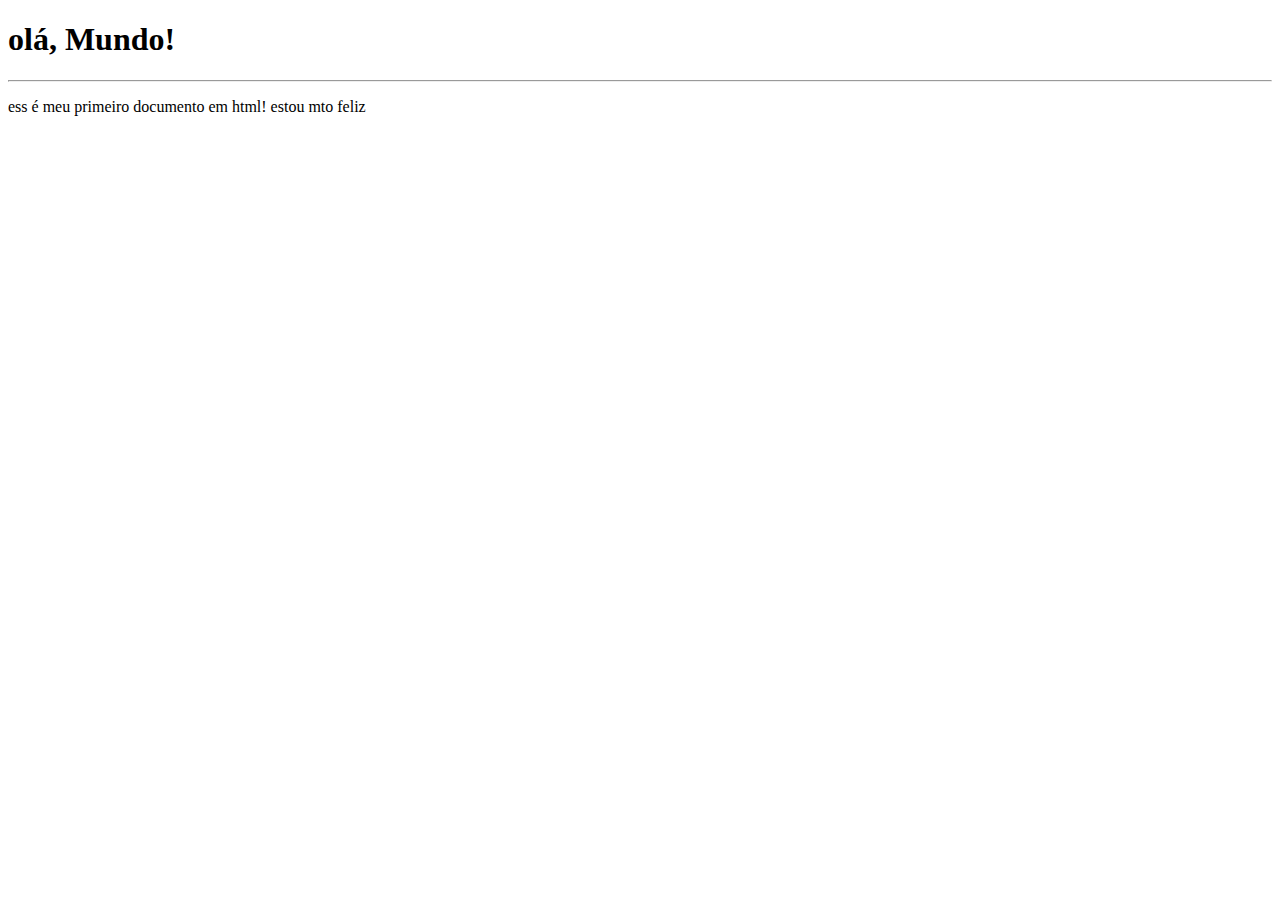
<file: exercicios/ex001/index.html>
<!DOCTYPE html>
<html lang="pt-br">
<head>
    <meta charset="UTF-8">
    <meta http-equiv="X-UA-Compatible" content="IE=edge">
    <meta name="viewport" content="width=device-width, initial-scale=1.0">
    <title>Meu primeiro exercício</title>
</head>
<body>
    <h1>olá, Mundo!</h1>
    <hr>
    <p>ess é meu primeiro documento em html! estou mto feliz
    
    </p>
</body>
</html>
</file>
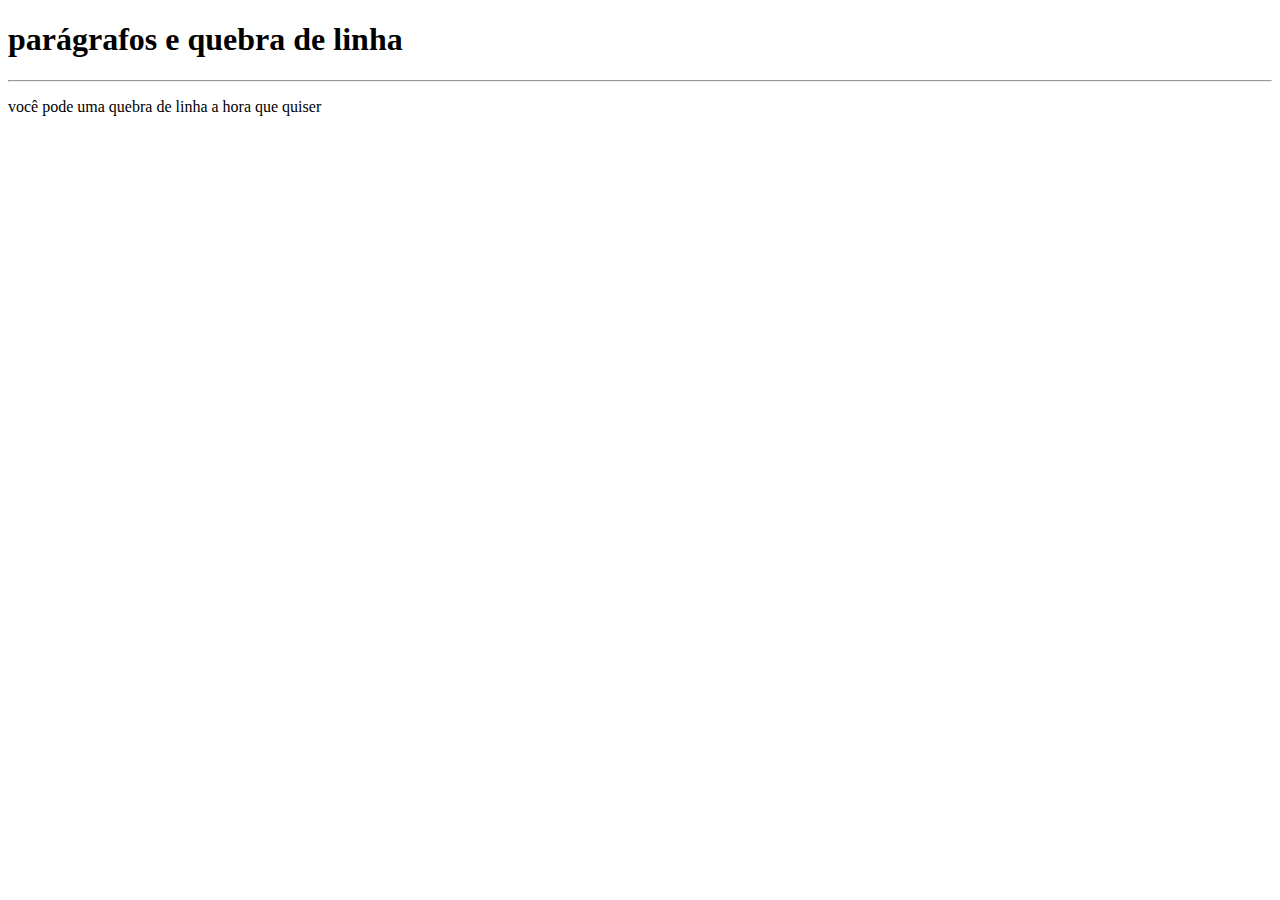
<file: exercicios/ex002/index.html>
<!DOCTYPE html>
<html lang="pt-br">
<head>
    <meta charset="UTF-8">
    <meta http-equiv="X-UA-Compatible" content="IE=edge">
    <meta name="viewport" content="width=device-width, initial-scale=1.0">
    <title>parágrafos</title>
</head>
<body>
    <h1>parágrafos e quebra de linha</h1>
    <hr>
    <p>você pode uma quebra de linha a hora que quiser</p>
</body>
</html>
</file>
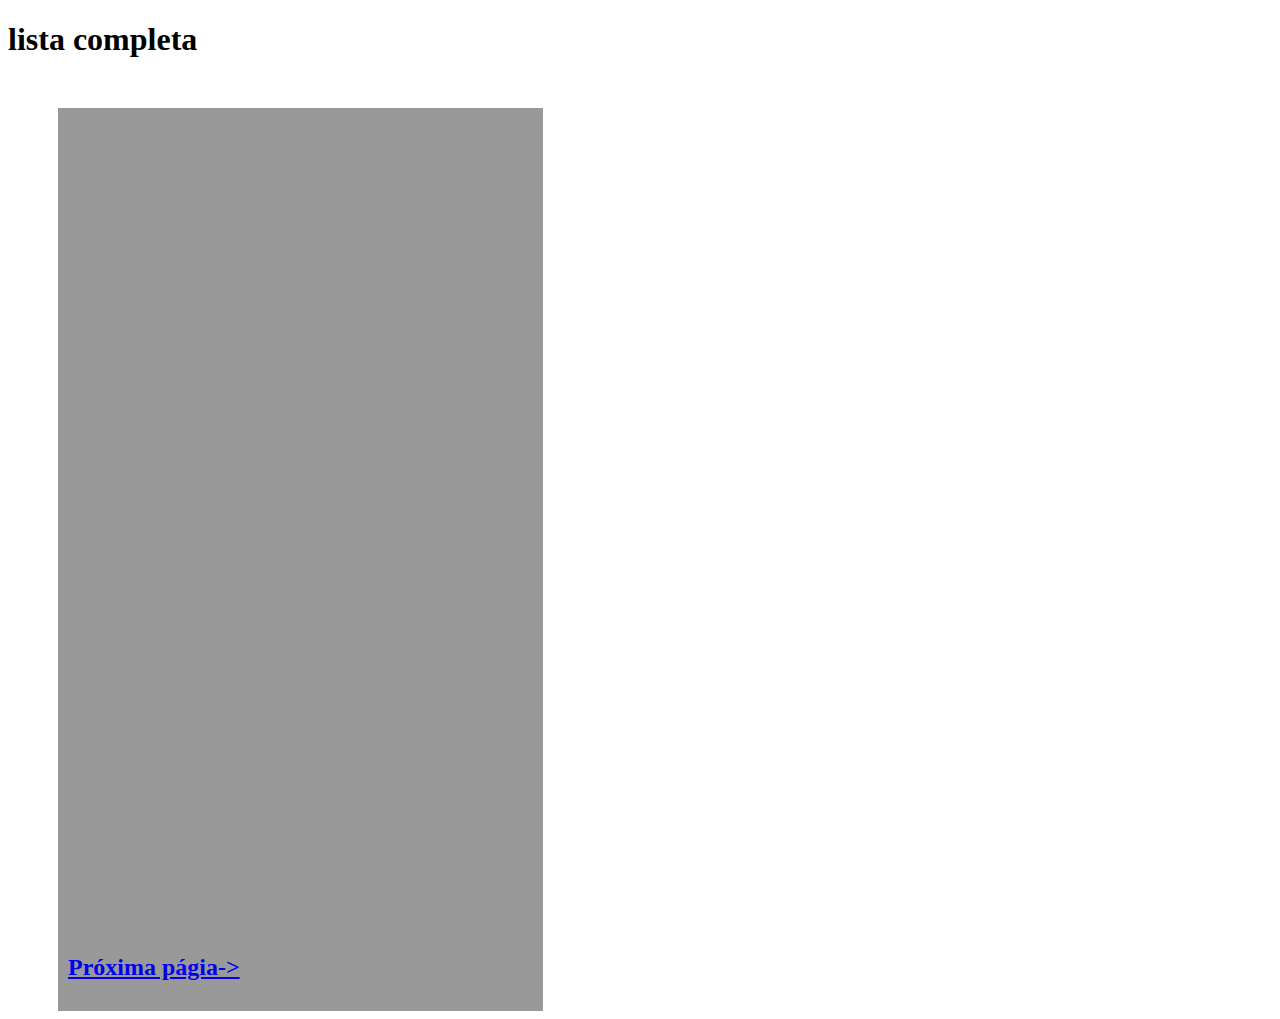
<file: exercicios/ex004/index.html>
<!DOCTYPE html>
<html lang="pt-br">
<head>
    <meta charset="UTF-8">
    <meta http-equiv="X-UA-Compatible" content="IE=edge">
    <meta name="viewport" content="width=device-width, initial-scale=1.0">
    <link rel="shortcut icon" href="favicon.ico" type="image/x-icon">
    <link rel="stylesheet" href="index.css"/>

</head>
<body>
<title>Confira meu Conteúdo</title>
<h1>lista completa</h1>

<div>
<iframe id="video01" src="https://www.youtube.com/embed/q7E4XrfGGnE" title="YouTube video player" frameborder="0" allow="accelerometer; autoplay; clipboard-write; encrypted-media; gyroscope; picture-in-picture" allowfullscreen></iframe>

<iframe id="video02" src="https://www.youtube.com/embed/yo2Xtp8kRVQ" title="YouTube video player" frameborder="0" allow="accelerometer; autoplay; clipboard-write; encrypted-media; gyroscope; picture-in-picture" allowfullscreen></iframe>


<iframe id="video03" src="https://www.youtube.com/embed/L_jq2_cNAHI" title="YouTube video player" frameborder="0" allow="accelerometer; autoplay; clipboard-write; encrypted-media; gyroscope; picture-in-picture" allowfullscreen></iframe>

<iframe id="video04" src="https://www.youtube.com/embed/lM30uyEul3c" title="YouTube video player" frameborder="0" allow="accelerometer; autoplay; clipboard-write; encrypted-media; gyroscope; picture-in-picture" allowfullscreen></iframe>


<h2 id="pagina2"><a href="próxima pagina.html" id="proxima2">Próxima págia-></a></h2>
</div>





</body>
</html>
</file>
<file: exercicios/ex004/index.css>
@charset"utf-8";


    iframe {
        width: 350px;
        height: 200px;
        border: none;
        overflow: hidden;
    }




    div {
    margin: 50px auto auto 50px;
    position: relative;
    top: 0px;
    padding: 10px;
    box-sizing: border-box;
    background-color: rgba(0,0,0,.4);
    color: rgb(202, 199, 199);
    width: 38.37%;
    height: 100%;
    transition: opacity 1s;
}

h2#pagina2{
color: brown;
size: 5pt;
}
</file>
